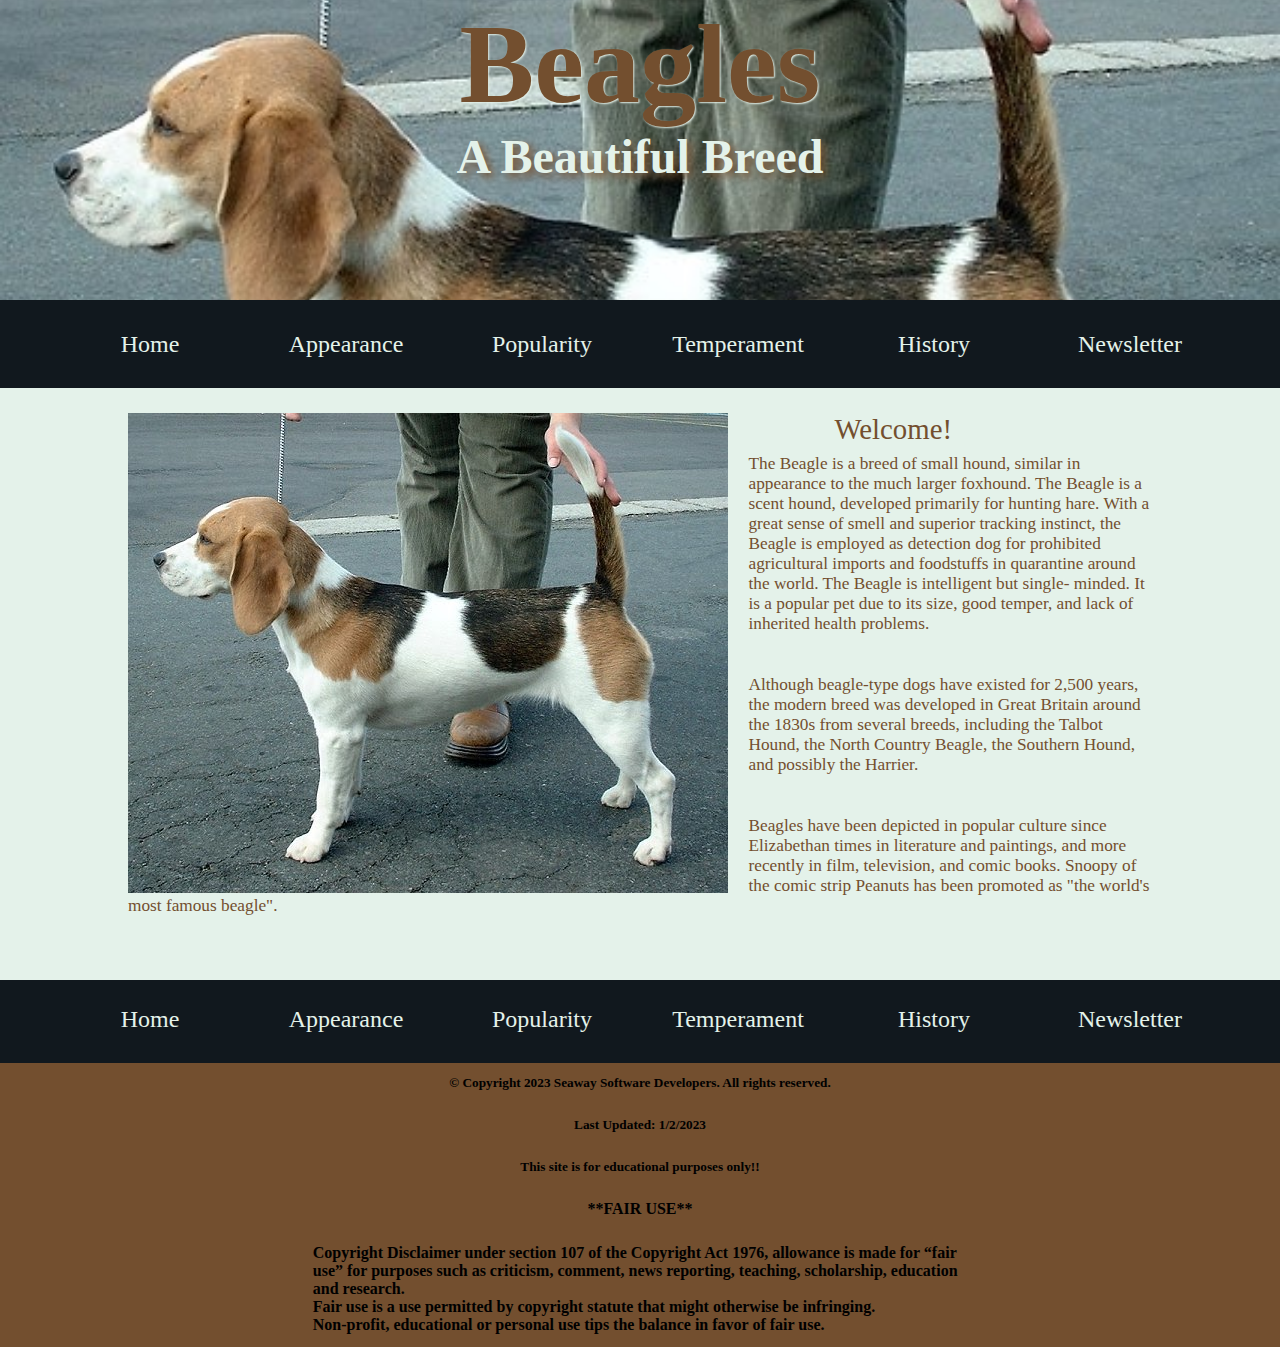
<file: index.html>
<!doctype html>
<html>
<head>
<meta charset="UTF-8">
<title>Beagles: A Beautiful Breed - template.html</title>
	<link rel="stylesheet" href="css/styles.css">	
</head>

<body>
	<header> <!-- Placeholder for Header content -->
		<h1>Beagles</h1>
		<h3>A Beautiful Breed</h3>
	</header>
	
	<nav class="hNav"> <!-- PLacehoplder for Nav section -->
		<ul>
			<li><a href="index.html">Home</a></li>
			<li><a href="appearance.html">Appearance</a></li>
			<li><a href="popularity.html">Popularity</a></li>
			<li><a href="temperament.html">Temperament</a></li>
			<li><a href="history.html">History</a></li>
			<li><a href="newsletter.html">Newsletter</a></li>
		</ul>
	</nav>
	
	<main> <!-- Placeholder for Main content area -->
		<div id="container">
			<blockquote>Welcome!</blockquote>
			<img src="images/home_beagle.jpg" alt="Picture of a beagle">
			<p>The Beagle is a breed of small hound, similar in appearance to the much larger foxhound. The
			Beagle is a scent hound, developed primarily for hunting hare. With a great sense of smell and
			superior tracking instinct, the Beagle is employed as detection dog for prohibited agricultural
			imports and foodstuffs in quarantine around the world. The Beagle is intelligent but single-
			minded. It is a popular pet due to its size, good temper, and lack of inherited health problems.</p>
			<p>Although beagle-type dogs have existed for 2,500 years, the modern breed was developed in
			Great Britain around the 1830s from several breeds, including the Talbot Hound, the North
			Country Beagle, the Southern Hound, and possibly the Harrier.</p>
			<p>Beagles have been depicted in popular culture since Elizabethan times in literature and
			paintings, and more recently in film, television, and comic books. Snoopy of the comic strip
			Peanuts has been promoted as &quot;the world&#39;s most famous beagle&quot;.</p>
		</div>
	</main>
	
	<footer> <!-- Placeholder for footer content area -->
	
	<nav class="fNav"> <!-- PLacehoplder for Nav section -->
		<ul>
			<li><a href="index.html">Home</a></li>
			<li><a href="appearance.html">Appearance</a></li>
			<li><a href="popularity.html">Popularity</a></li>
			<li><a href="temperament.html">Temperament</a></li>
			<li><a href="history.html">History</a></li>
			<li><a href="newsletter.html">Newsletter</a></li>
		</ul>
	</nav>
		
		<h5>&copy; Copyright 2023 Seaway Software Developers. All rights reserved.</h5>
		<h5>Last Updated: 1/2/2023</h5>

		<h5>This site is for educational purposes only!!</h5>
		<h4>**FAIR USE**</h4>
		<h6>Copyright Disclaimer under section 107 of the Copyright Act 1976, allowance is made for “fair use” for purposes such as criticism, comment, news reporting, teaching, scholarship, education and research.<br>Fair use is a use permitted by copyright statute that might otherwise be infringing. <br>Non-profit, educational or personal use tips the balance in favor of fair use. </h6>

		
		 
	</footer>
	
	<!-- Here is my table, I refuse to use it as a design element 
	<table>
		<tr>
			<th></th>
			<th></th>
			<th></th>
		</tr>
		
		<tr>
			<td></td>
			<td></td>
			<td></td>
		</tr>
	</table> -->
</body>
</html>
</file>
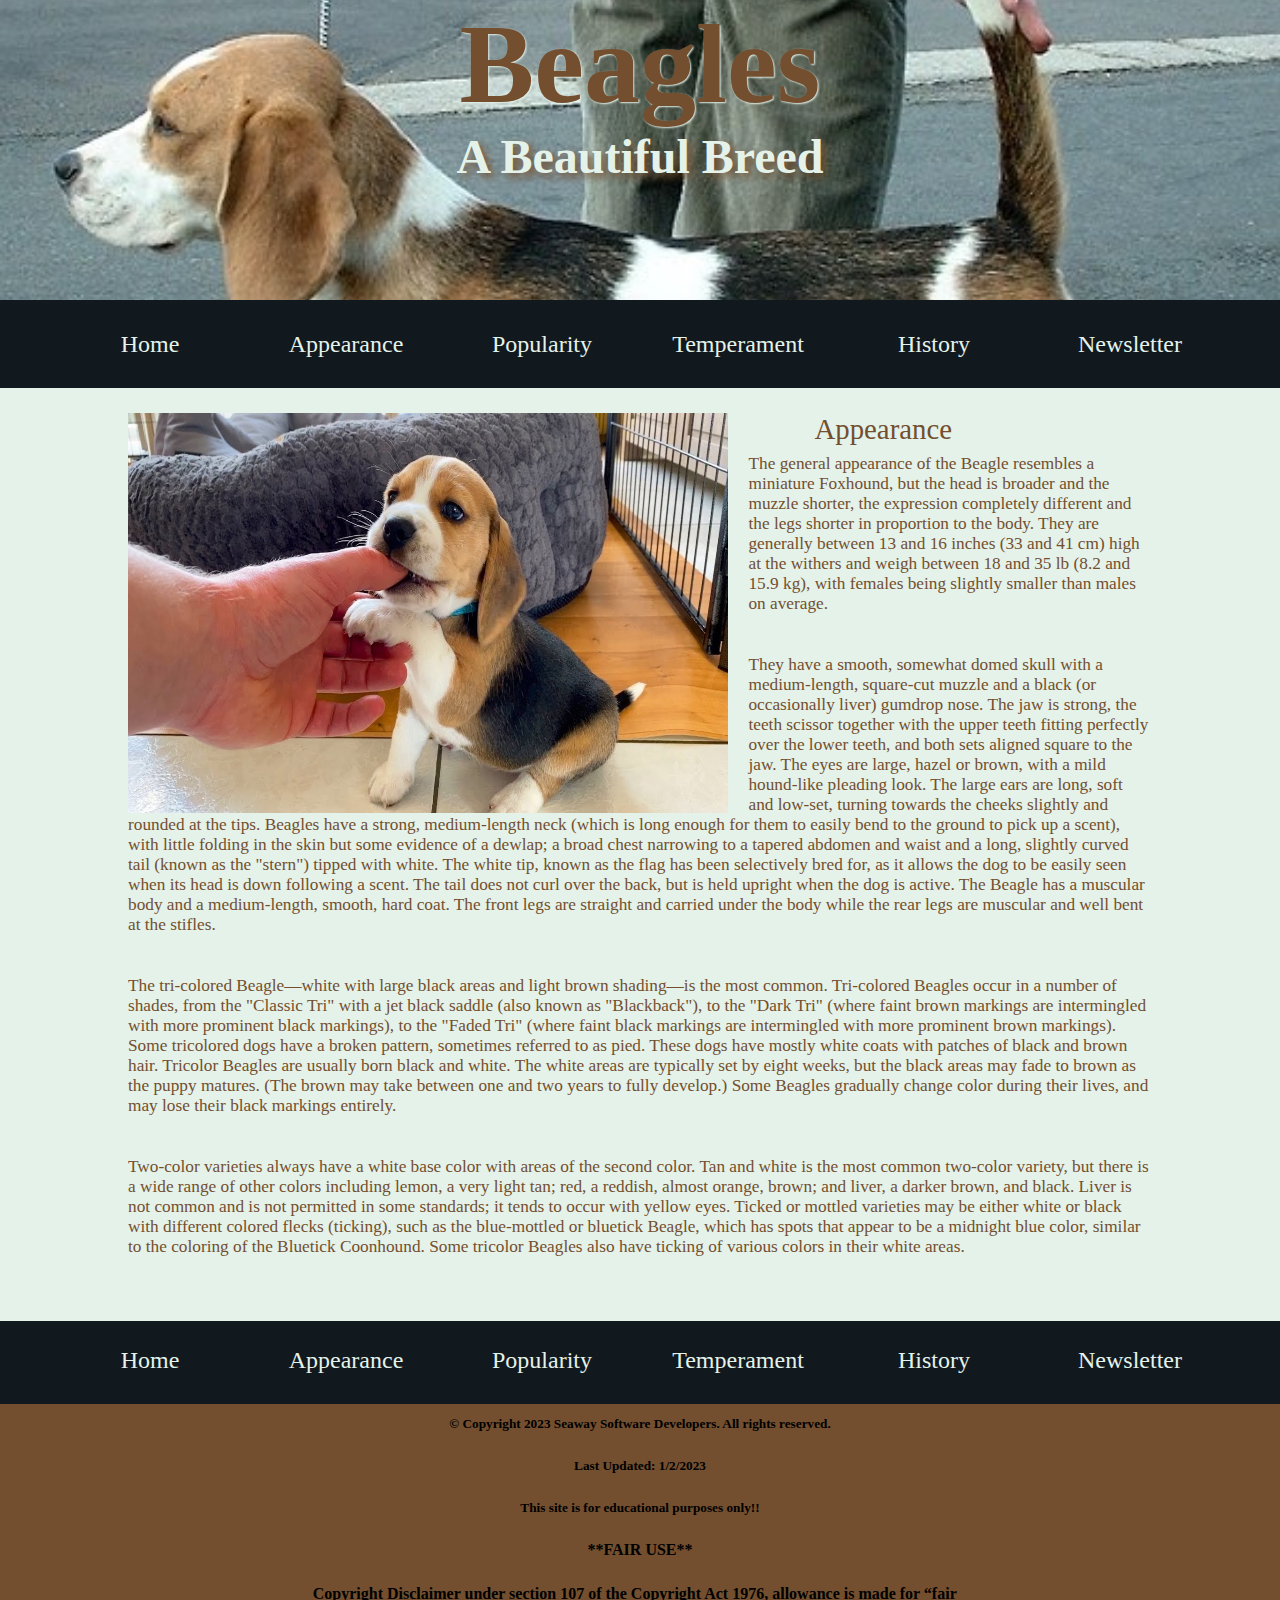
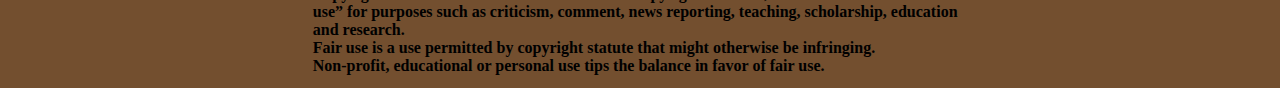
<file: appearance.html>
<!doctype html>
<html>
<head>
<meta charset="UTF-8">
<title>Beagles: A Beautiful Breed - template.html</title>
	<link rel="stylesheet" href="css/styles.css">	
</head>

<body>
	<header> <!-- Placeholder for Header content -->
		<h1>Beagles</h1>
		<h3>A Beautiful Breed</h3>
	</header>
	
	<nav class="hNav"> <!-- PLacehoplder for Nav section -->
		<ul>
			<li><a href="index.html">Home</a></li>
			<li><a href="appearance.html">Appearance</a></li>
			<li><a href="popularity.html">Popularity</a></li>
			<li><a href="temperament.html">Temperament</a></li>
			<li><a href="history.html">History</a></li>
			<li><a href="newsletter.html">Newsletter</a></li>
		</ul>
	</nav>
	
	<main> <!-- Placeholder for Main content area -->
		<div id="container">
			<blockquote>Appearance</blockquote>
			<img src="images/appearance_beagle.jpg" alt="Picture of a beagle" width="600" height="400">
			<p>The general appearance of the Beagle resembles a miniature Foxhound, but the head is
			broader and the muzzle shorter, the expression completely different and the legs shorter in
			proportion to the body. They are generally between 13 and 16 inches (33 and 41 cm) high at the
			withers and weigh between 18 and 35 lb (8.2 and 15.9 kg), with females being slightly smaller
			than males on average.</p>
			<p>They have a smooth, somewhat domed skull with a medium-length, square-cut muzzle and a
			black (or occasionally liver) gumdrop nose. The jaw is strong, the teeth scissor together with the
			upper teeth fitting perfectly over the lower teeth, and both sets aligned square to the jaw. The
			eyes are large, hazel or brown, with a mild hound-like pleading look. The large ears are long,
			soft and low-set, turning towards the cheeks slightly and rounded at the tips. Beagles have a
			strong, medium-length neck (which is long enough for them to easily bend to the ground to pick
			up a scent), with little folding in the skin but some evidence of a dewlap; a broad chest
			narrowing to a tapered abdomen and waist and a long, slightly curved tail (known as the &quot;stern&quot;)
			tipped with white. The white tip, known as the flag has been selectively bred for, as it allows the
			dog to be easily seen when its head is down following a scent. The tail does not curl over the
			back, but is held upright when the dog is active. The Beagle has a muscular body and a
			medium-length, smooth, hard coat. The front legs are straight and carried under the body while
			the rear legs are muscular and well bent at the stifles.</p>
			<p>The tri-colored Beagle—white with large black areas and light brown shading—is the most
			common. Tri-colored Beagles occur in a number of shades, from the &quot;Classic Tri&quot; with a jet
			black saddle (also known as &quot;Blackback&quot;), to the &quot;Dark Tri&quot; (where faint brown markings are
			intermingled with more prominent black markings), to the &quot;Faded Tri&quot; (where faint black
			markings are intermingled with more prominent brown markings). Some tricolored dogs have a
			broken pattern, sometimes referred to as pied. These dogs have mostly white coats with
			patches of black and brown hair. Tricolor Beagles are usually born black and white. The white
			areas are typically set by eight weeks, but the black areas may fade to brown as the puppy
			matures. (The brown may take between one and two years to fully develop.) Some Beagles
			gradually change color during their lives, and may lose their black markings entirely.</p>
			<p>Two-color varieties always have a white base color with areas of the second color. Tan and
			white is the most common two-color variety, but there is a wide range of other colors including
			lemon, a very light tan; red, a reddish, almost orange, brown; and liver, a darker brown, and
			black. Liver is not common and is not permitted in some standards; it tends to occur with yellow
			eyes. Ticked or mottled varieties may be either white or black with different colored flecks
			(ticking), such as the blue-mottled or bluetick Beagle, which has spots that appear to be a
			midnight blue color, similar to the coloring of the Bluetick Coonhound. Some tricolor Beagles
			also have ticking of various colors in their white areas.</p>
		</div>
	</main>
	
	<footer> <!-- Placeholder for footer content area -->
	
	<nav class="fNav"> <!-- PLacehoplder for Nav section -->
		<ul>
			<li><a href="index.html">Home</a></li>
			<li><a href="appearance.html">Appearance</a></li>
			<li><a href="popularity.html">Popularity</a></li>
			<li><a href="temperament.html">Temperament</a></li>
			<li><a href="history.html">History</a></li>
			<li><a href="newsletter.html">Newsletter</a></li>
		</ul>
	</nav>
		
		<h5>&copy; Copyright 2023 Seaway Software Developers. All rights reserved.</h5>
		<h5>Last Updated: 1/2/2023</h5>

		<h5>This site is for educational purposes only!!</h5>
		<h4>**FAIR USE**</h4>
		<h6>Copyright Disclaimer under section 107 of the Copyright Act 1976, allowance is made for “fair use” for purposes such as criticism, comment, news reporting, teaching, scholarship, education and research.<br>Fair use is a use permitted by copyright statute that might otherwise be infringing. <br>Non-profit, educational or personal use tips the balance in favor of fair use. </h6>

		
		 
	</footer>
	
	<!-- Here is my table, I refuse to use it as a design element 
	<table>
		<tr>
			<th></th>
			<th></th>
			<th></th>
		</tr>
		
		<tr>
			<td></td>
			<td></td>
			<td></td>
		</tr>
	</table> -->
</body>
</html>
</file>
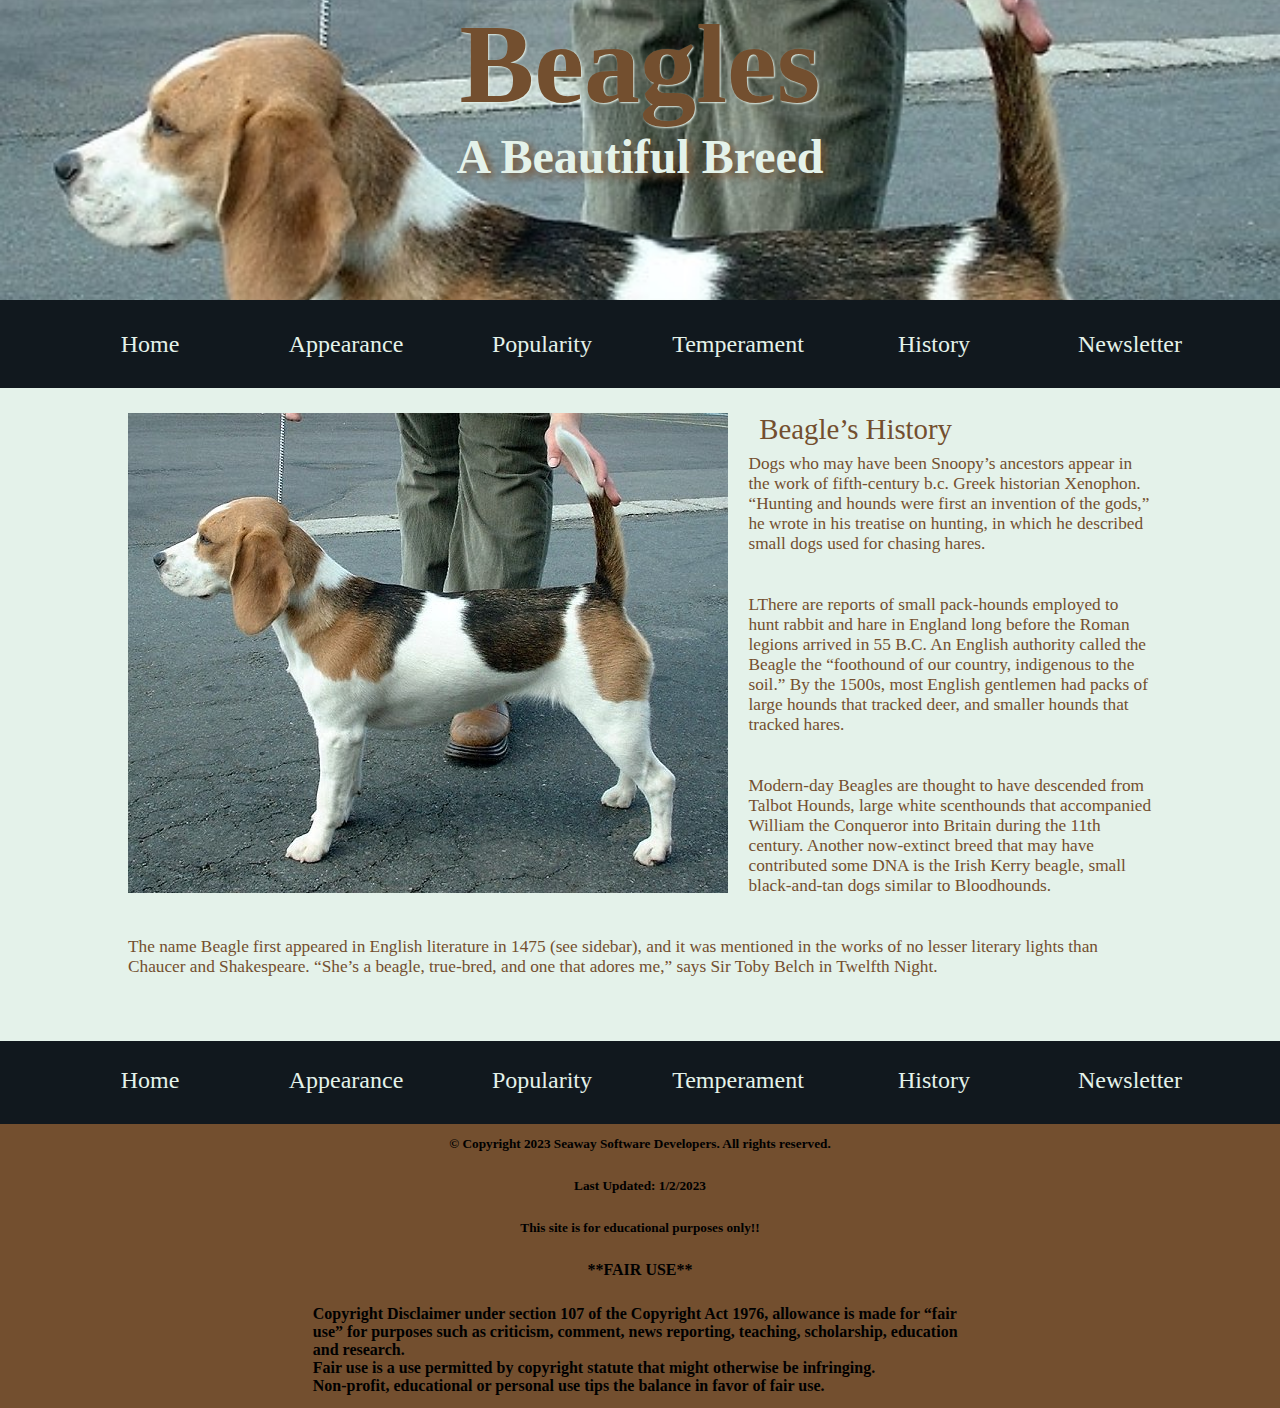
<file: history.html>
<!doctype html>
<html>
<head>
<meta charset="UTF-8">
<title>Beagles: A Beautiful Breed - template.html</title>
	<link rel="stylesheet" href="css/styles.css">	
</head>

<body>
	<header> <!-- Placeholder for Header content -->
		<h1>Beagles</h1>
		<h3>A Beautiful Breed</h3>
	</header>
	
	<nav class="hNav"> <!-- PLacehoplder for Nav section -->
		<ul>
			<li><a href="index.html">Home</a></li>
			<li><a href="appearance.html">Appearance</a></li>
			<li><a href="popularity.html">Popularity</a></li>
			<li><a href="temperament.html">Temperament</a></li>
			<li><a href="history.html">History</a></li>
			<li><a href="newsletter.html">Newsletter</a></li>
		</ul>
	</nav>
	
	<main> <!-- Placeholder for Main content area -->
		<div id="container">
			<blockquote>Beagle’s History</blockquote>
			<img src="images/home_beagle.jpg" alt="Picture of a beagle">
			<p>Dogs who may have been Snoopy’s ancestors appear in the work of fifth-century b.c. Greek
			historian Xenophon. “Hunting and hounds were first an invention of the gods,” he wrote in his
			treatise on hunting, in which he described small dogs used for chasing hares.</p>
			<p>LThere are reports of small pack-hounds employed to hunt rabbit and hare in England long
			before the Roman legions arrived in 55 B.C. An English authority called the Beagle the
			“foothound of our country, indigenous to the soil.” By the 1500s, most English gentlemen had
			packs of large hounds that tracked deer, and smaller hounds that tracked hares.</p>
			<p>Modern-day Beagles are thought to have descended from Talbot Hounds, large white
			scenthounds that accompanied William the Conqueror into Britain during the 11th century.
			Another now-extinct breed that may have contributed some DNA is the Irish Kerry beagle, small
			black-and-tan dogs similar to Bloodhounds.</p>
			<p>The name Beagle first appeared in English literature in 1475 (see sidebar), and it was
			mentioned in the works of no lesser literary lights than Chaucer and Shakespeare. “She’s a
			beagle, true-bred, and one that adores me,” says Sir Toby Belch in Twelfth Night.</p>
		</div>
	</main>
	
	<footer> <!-- Placeholder for footer content area -->
	
	<nav class="fNav"> <!-- PLacehoplder for Nav section -->
		<ul>
			<li><a href="index.html">Home</a></li>
			<li><a href="appearance.html">Appearance</a></li>
			<li><a href="popularity.html">Popularity</a></li>
			<li><a href="temperament.html">Temperament</a></li>
			<li><a href="history.html">History</a></li>
			<li><a href="newsletter.html">Newsletter</a></li>
		</ul>
	</nav>
		
		<h5>&copy; Copyright 2023 Seaway Software Developers. All rights reserved.</h5>
		<h5>Last Updated: 1/2/2023</h5>

		<h5>This site is for educational purposes only!!</h5>
		<h4>**FAIR USE**</h4>
		<h6>Copyright Disclaimer under section 107 of the Copyright Act 1976, allowance is made for “fair use” for purposes such as criticism, comment, news reporting, teaching, scholarship, education and research.<br>Fair use is a use permitted by copyright statute that might otherwise be infringing. <br>Non-profit, educational or personal use tips the balance in favor of fair use. </h6>

		
		 
	</footer>
	
	<!-- Here is my table, I refuse to use it as a design element 
	<table>
		<tr>
			<th></th>
			<th></th>
			<th></th>
		</tr>
		
		<tr>
			<td></td>
			<td></td>
			<td></td>
		</tr>
	</table> -->
</body>
</html>
</file>
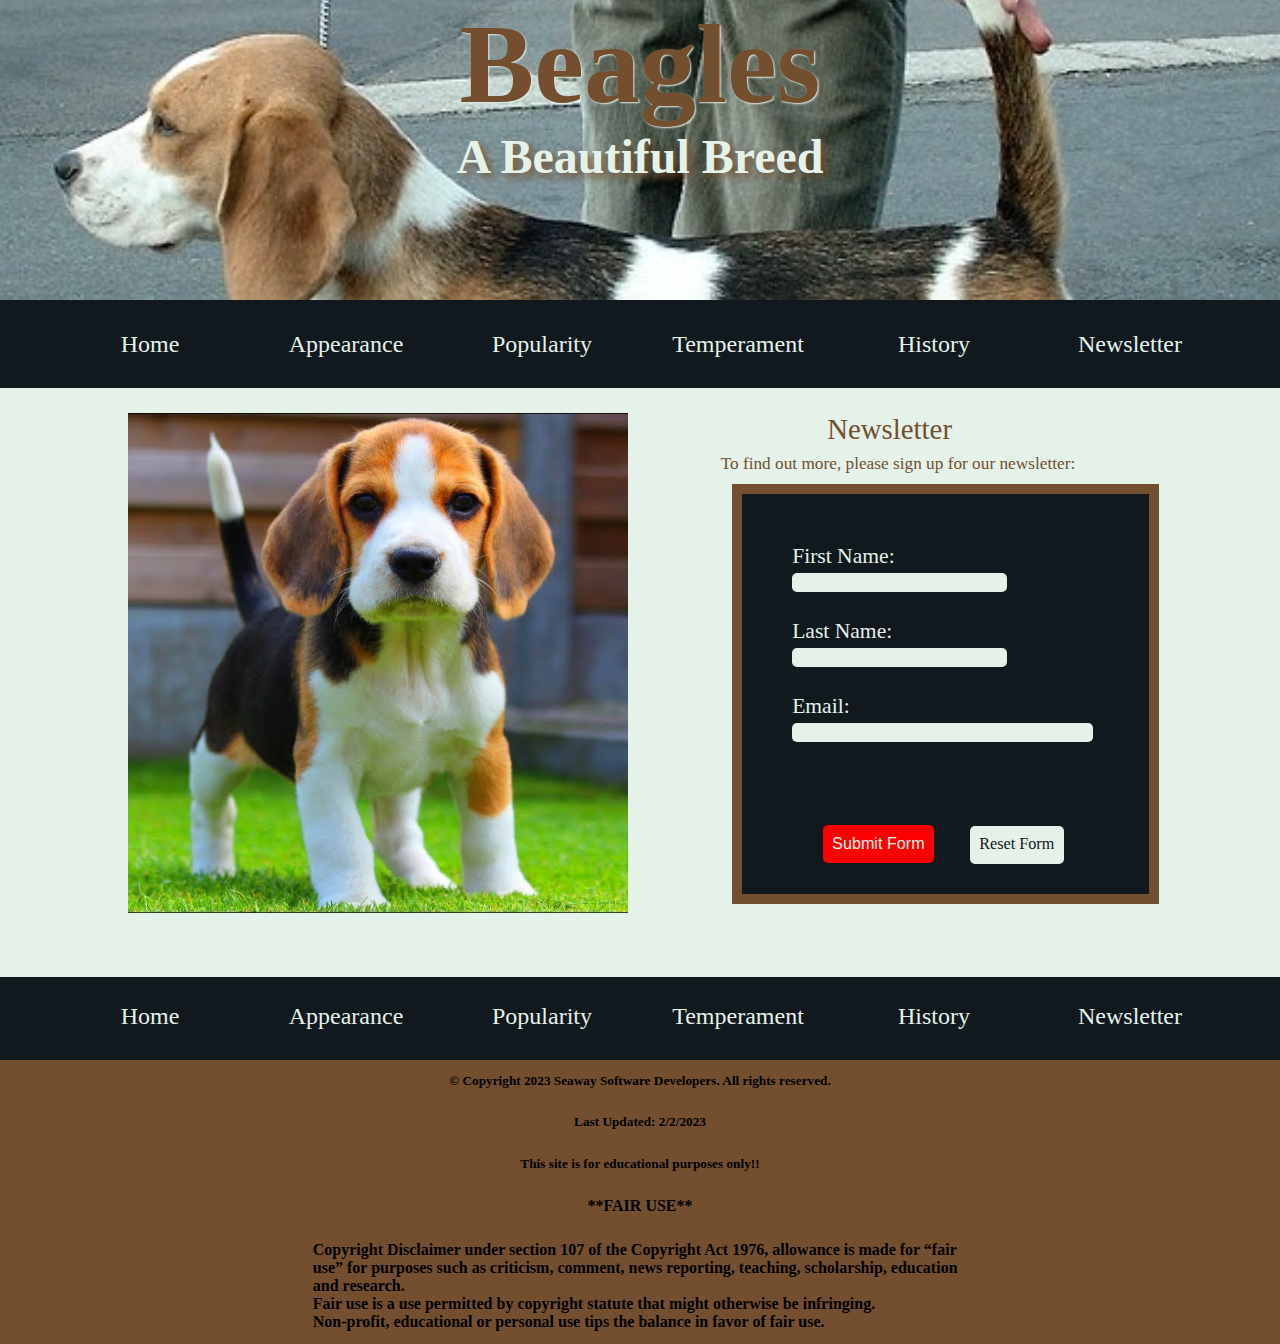
<file: newsletter.html>
<!doctype html>
<html>
<head>
<meta charset="UTF-8">
<title>Beagles: A Beautiful Breed - template.html</title>
	<link rel="stylesheet" href="css/styles.css">	
</head>

<body>
	<header> <!-- Placeholder for Header content -->
		<h1>Beagles</h1>
		<h3>A Beautiful Breed</h3>
	</header>
	
	<nav class="hNav"> <!-- PLacehoplder for Nav section -->
		<ul>
			<li><a href="index.html">Home</a></li>
			<li><a href="appearance.html">Appearance</a></li>
			<li><a href="popularity.html">Popularity</a></li>
			<li><a href="temperament.html">Temperament</a></li>
			<li><a href="history.html">History</a></li>
			<li><a href="newsletter.html">Newsletter</a></li>
		</ul>
	</nav>
	
	<main> <!-- Placeholder for Main content area -->
		<div id="container">
			<blockquote>Newsletter</blockquote>
			<img src="images/newsletter_Beagle.jpg" alt="Picture of a beagle" width="500" height="500">
			<p id="special">To find out more, please sign up for our newsletter:</p>
			
			<form action="mailto:cte-quintin.blake@sllboces.org" method="post">
				<label for="fName">First Name:</label><br>
				<input type="text" id="fName" name="fName"><br><br>
			
				<label for="lName">Last Name:</label><br>
				<input type="text" id="lName" name="lName"><br><br>
			
				<label for="email">Email:</label><br>
				<input type="email" id="email" name="email"><br><br><br>
			
				<input type="submit" id="submitBtn" value="Submit Form">
				<input type="reset" id="resetBtn" value="Reset Form">
			</form>
		</div>
	</main>
	
	<footer> <!-- Placeholder for footer content area -->
	
	<nav class="fNav"> <!-- PLacehoplder for Nav section -->
		<ul>
			<li><a href="index.html">Home</a></li>
			<li><a href="appearance.html">Appearance</a></li>
			<li><a href="popularity.html">Popularity</a></li>
			<li><a href="temperament.html">Temperament</a></li>
			<li><a href="history.html">History</a></li>
			<li><a href="newsletter.html">Newsletter</a></li>
		</ul>
	</nav>
		
		<h5>&copy; Copyright 2023 Seaway Software Developers. All rights reserved.</h5>
		<h5>Last Updated: 2/2/2023</h5>

		<h5>This site is for educational purposes only!!</h5>
		<h4>**FAIR USE**</h4>
		<h6>Copyright Disclaimer under section 107 of the Copyright Act 1976, allowance is made for “fair use” for purposes such as criticism, comment, news reporting, teaching, scholarship, education and research.<br>Fair use is a use permitted by copyright statute that might otherwise be infringing. <br>Non-profit, educational or personal use tips the balance in favor of fair use. </h6>

		
		 
	</footer>
	
	<!-- Here is my table, I refuse to use it as a design element 
	<table>
		<tr>
			<th></th>
			<th></th>
			<th></th>
		</tr>
		
		<tr>
			<td></td>
			<td></td>
			<td></td>
		</tr>
	</table> -->
</body>
</html>
</file>
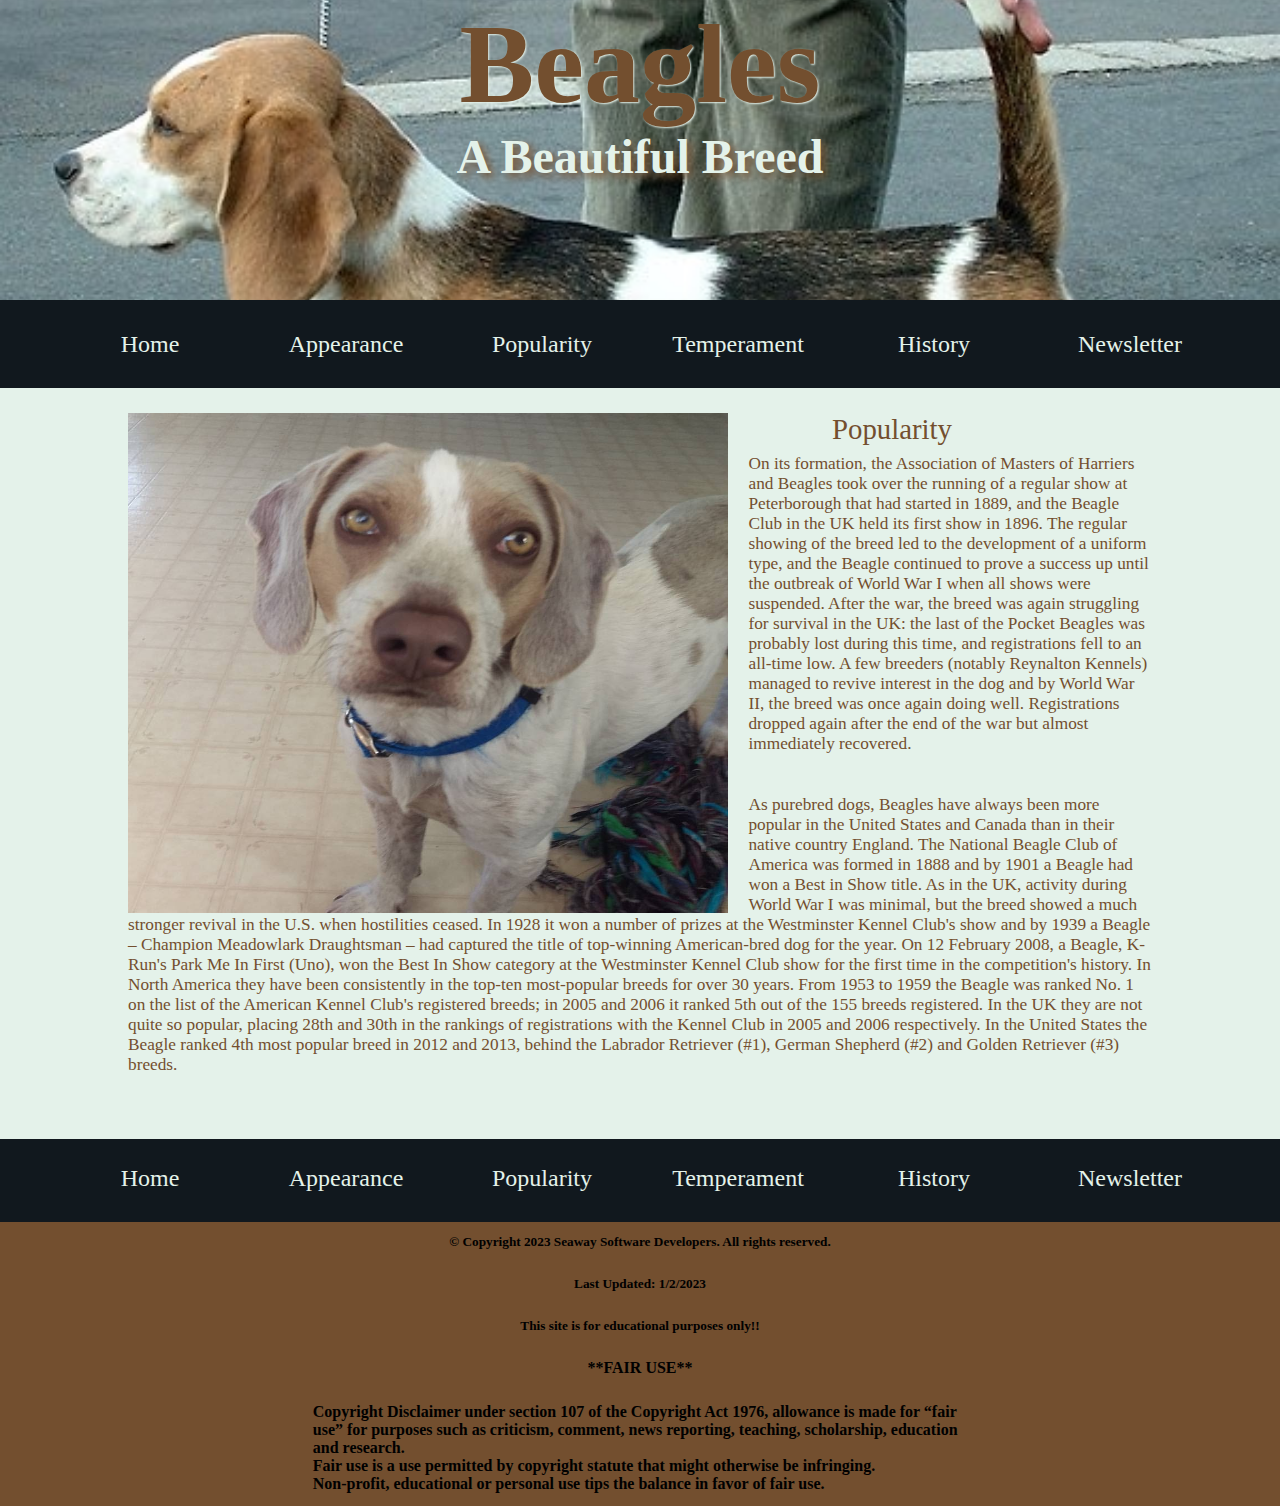
<file: popularity.html>
<!doctype html>
<html>
<head>
<meta charset="UTF-8">
<title>Beagles: A Beautiful Breed - template.html</title>
	<link rel="stylesheet" href="css/styles.css">	
</head>

<body>
	<header> <!-- Placeholder for Header content -->
		<h1>Beagles</h1>
		<h3>A Beautiful Breed</h3>
	</header>
	
	<nav class="hNav"> <!-- PLacehoplder for Nav section -->
		<ul>
			<li><a href="index.html">Home</a></li>
			<li><a href="appearance.html">Appearance</a></li>
			<li><a href="popularity.html">Popularity</a></li>
			<li><a href="temperament.html">Temperament</a></li>
			<li><a href="history.html">History</a></li>
			<li><a href="newsletter.html">Newsletter</a></li>
		</ul>
	</nav>
	
	<main> <!-- Placeholder for Main content area -->
		<div id="container">
			<blockquote>Popularity</blockquote>
			<img src="images/popularity_beagle.jpg" alt="Picture of a beagle" width="600" height="500">
			<p>On its formation, the Association of Masters of Harriers and Beagles took over the running of a
			regular show at Peterborough that had started in 1889, and the Beagle Club in the UK held its
			first show in 1896. The regular showing of the breed led to the development of a uniform type,
			and the Beagle continued to prove a success up until the outbreak of World War I when all
			shows were suspended. After the war, the breed was again struggling for survival in the UK: the
			last of the Pocket Beagles was probably lost during this time, and registrations fell to an all-time
			low. A few breeders (notably Reynalton Kennels) managed to revive interest in the dog and by
			World War II, the breed was once again doing well. Registrations dropped again after the end of
			the war but almost immediately recovered.</p>
			<p>As purebred dogs, Beagles have always been more popular in the United States and Canada
			than in their native country England. The National Beagle Club of America was formed in 1888
			and by 1901 a Beagle had won a Best in Show title. As in the UK, activity during World War I
			was minimal, but the breed showed a much stronger revival in the U.S. when hostilities ceased.
			In 1928 it won a number of prizes at the Westminster Kennel Club&#39;s show and by 1939 a Beagle
			– Champion Meadowlark Draughtsman – had captured the title of top-winning American-bred
			dog for the year. On 12 February 2008, a Beagle, K-Run&#39;s Park Me In First (Uno), won the Best
			In Show category at the Westminster Kennel Club show for the first time in the competition&#39;s
			history. In North America they have been consistently in the top-ten most-popular breeds for
			over 30 years. From 1953 to 1959 the Beagle was ranked No. 1 on the list of the American
			Kennel Club&#39;s registered breeds; in 2005 and 2006 it ranked 5th out of the 155 breeds
			registered. In the UK they are not quite so popular, placing 28th and 30th in the rankings of
			registrations with the Kennel Club in 2005 and 2006 respectively. In the United States the
			Beagle ranked 4th most popular breed in 2012 and 2013, behind the Labrador Retriever (#1),
			German Shepherd (#2) and Golden Retriever (#3) breeds.</p>
		</div>
	</main>
	
	<footer> <!-- Placeholder for footer content area -->
	
	<nav class="fNav"> <!-- PLacehoplder for Nav section -->
		<ul>
			<li><a href="index.html">Home</a></li>
			<li><a href="appearance.html">Appearance</a></li>
			<li><a href="popularity.html">Popularity</a></li>
			<li><a href="temperament.html">Temperament</a></li>
			<li><a href="history.html">History</a></li>
			<li><a href="newsletter.html">Newsletter</a></li>
		</ul>
	</nav>
		
		<h5>&copy; Copyright 2023 Seaway Software Developers. All rights reserved.</h5>
		<h5>Last Updated: 1/2/2023</h5>

		<h5>This site is for educational purposes only!!</h5>
		<h4>**FAIR USE**</h4>
		<h6>Copyright Disclaimer under section 107 of the Copyright Act 1976, allowance is made for “fair use” for purposes such as criticism, comment, news reporting, teaching, scholarship, education and research.<br>Fair use is a use permitted by copyright statute that might otherwise be infringing. <br>Non-profit, educational or personal use tips the balance in favor of fair use. </h6>

		
		 
	</footer>
	
	<!-- Here is my table, I refuse to use it as a design element 
	<table>
		<tr>
			<th></th>
			<th></th>
			<th></th>
		</tr>
		
		<tr>
			<td></td>
			<td></td>
			<td></td>
		</tr>
	</table> -->
</body>
</html>
</file>
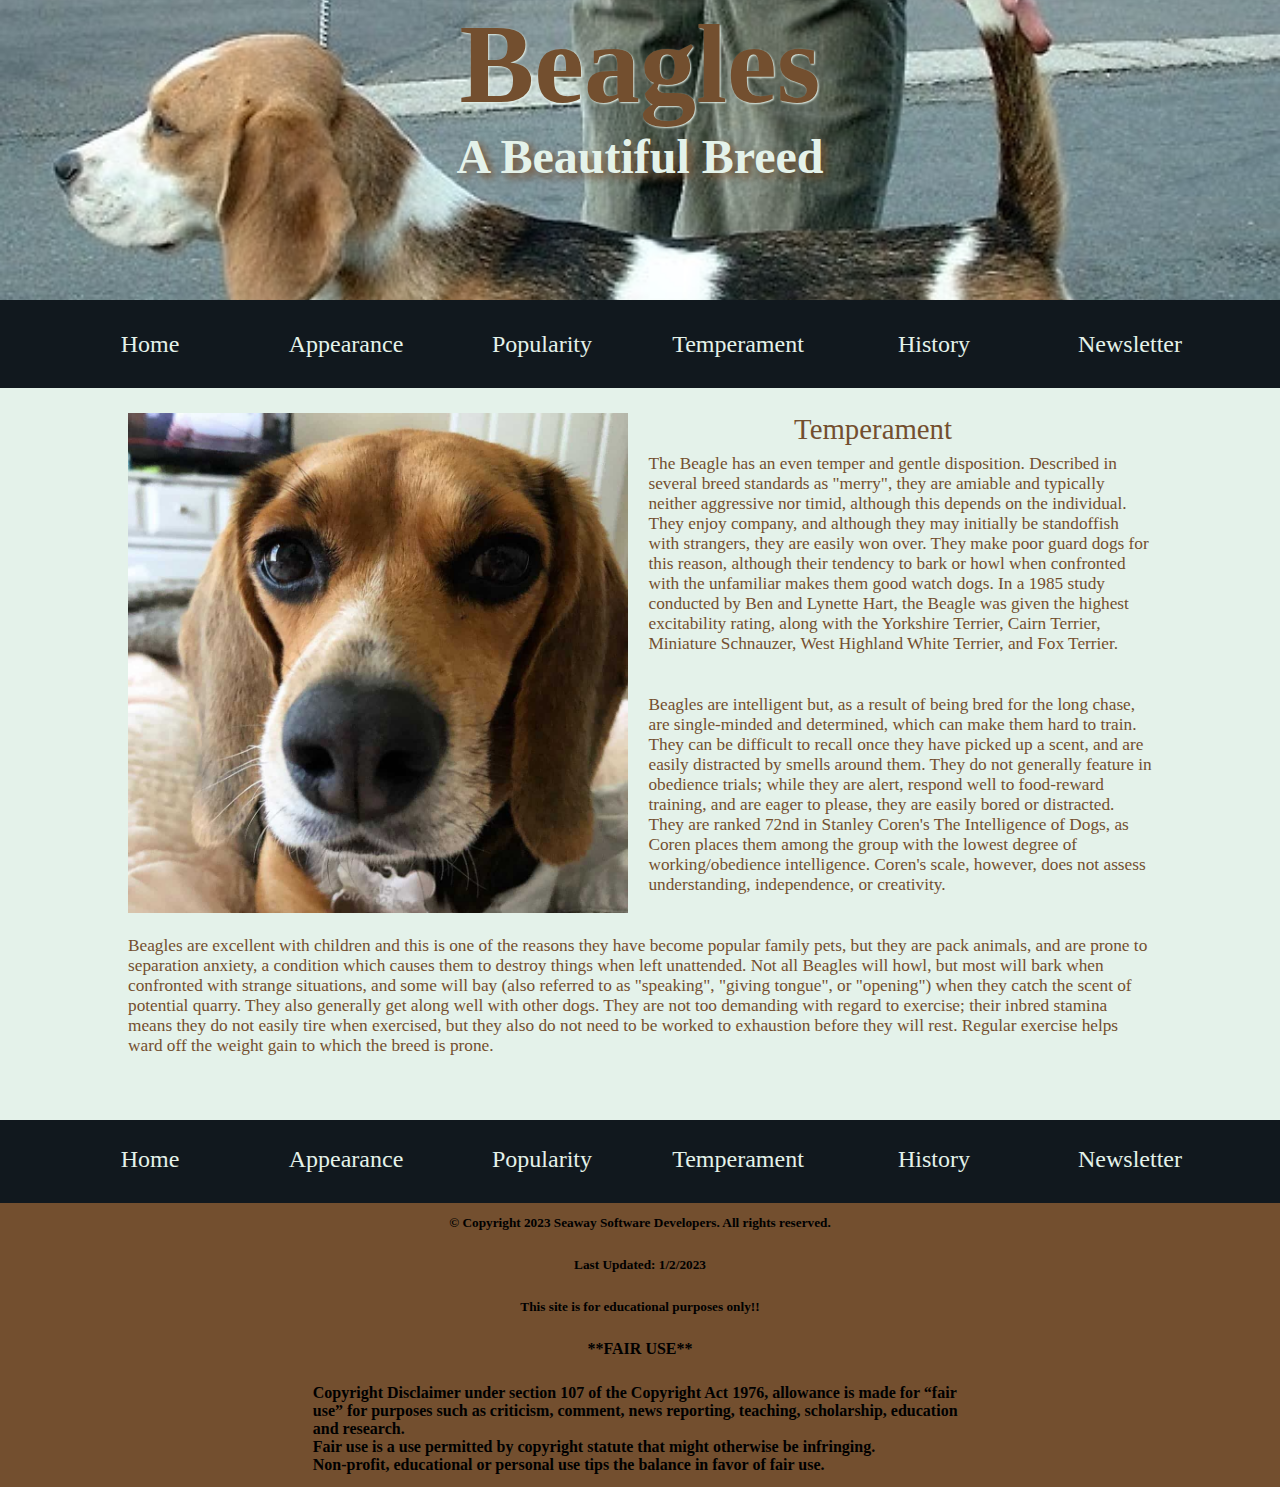
<file: temperament.html>
<!doctype html>
<html>
<head>
<meta charset="UTF-8">
<title>Beagles: A Beautiful Breed - template.html</title>
	<link rel="stylesheet" href="css/styles.css">	
</head>

<body>
	<header> <!-- Placeholder for Header content -->
		<h1>Beagles</h1>
		<h3>A Beautiful Breed</h3>
	</header>
	
	<nav class="hNav"> <!-- PLacehoplder for Nav section -->
		<ul>
			<li><a href="index.html">Home</a></li>
			<li><a href="appearance.html">Appearance</a></li>
			<li><a href="popularity.html">Popularity</a></li>
			<li><a href="temperament.html">Temperament</a></li>
			<li><a href="history.html">History</a></li>
			<li><a href="newsletter.html">Newsletter</a></li>
		</ul>
	</nav>
	
	<main> <!-- Placeholder for Main content area -->
		<div id="container">
			<blockquote>Temperament</blockquote>
			<img src="images/temparment_beagle.jpg" alt="Picture of a beagle" width="500" height="500">
			<p>The Beagle has an even temper and gentle disposition. Described in several breed standards
			as &quot;merry&quot;, they are amiable and typically neither aggressive nor timid, although this depends
			on the individual. They enjoy company, and although they may initially be standoffish with
			strangers, they are easily won over. They make poor guard dogs for this reason, although their
			tendency to bark or howl when confronted with the unfamiliar makes them good watch dogs. In
			a 1985 study conducted by Ben and Lynette Hart, the Beagle was given the highest excitability
			rating, along with the Yorkshire Terrier, Cairn Terrier, Miniature Schnauzer, West Highland
			White Terrier, and Fox Terrier.</p>
			<p>Beagles are intelligent but, as a result of being bred for the long chase, are single-minded and
			determined, which can make them hard to train. They can be difficult to recall once they have
			picked up a scent, and are easily distracted by smells around them. They do not generally
			feature in obedience trials; while they are alert, respond well to food-reward training, and are
			eager to please, they are easily bored or distracted. They are ranked 72nd in Stanley Coren&#39;s
			The Intelligence of Dogs, as Coren places them among the group with the lowest degree of
			working/obedience intelligence. Coren&#39;s scale, however, does not assess understanding,
			independence, or creativity.</p>
			<p>Beagles are excellent with children and this is one of the reasons they have become popular
			family pets, but they are pack animals, and are prone to separation anxiety, a condition which
			causes them to destroy things when left unattended. Not all Beagles will howl, but most will bark
			when confronted with strange situations, and some will bay (also referred to as &quot;speaking&quot;,
			&quot;giving tongue&quot;, or &quot;opening&quot;) when they catch the scent of potential quarry. They also generally
			get along well with other dogs. They are not too demanding with regard to exercise; their inbred
			stamina means they do not easily tire when exercised, but they also do not need to be worked
			to exhaustion before they will rest. Regular exercise helps ward off the weight gain to which the
			breed is prone.</p>
		</div>
	</main>
	
	<footer> <!-- Placeholder for footer content area -->
	
	<nav class="fNav"> <!-- PLacehoplder for Nav section -->
		<ul>
			<li><a href="index.html">Home</a></li>
			<li><a href="appearance.html">Appearance</a></li>
			<li><a href="popularity.html">Popularity</a></li>
			<li><a href="temperament.html">Temperament</a></li>
			<li><a href="history.html">History</a></li>
			<li><a href="newsletter.html">Newsletter</a></li>
		</ul>
	</nav>
		
		<h5>&copy; Copyright 2023 Seaway Software Developers. All rights reserved.</h5>
		<h5>Last Updated: 1/2/2023</h5>

		<h5>This site is for educational purposes only!!</h5>
		<h4>**FAIR USE**</h4>
		<h6>Copyright Disclaimer under section 107 of the Copyright Act 1976, allowance is made for “fair use” for purposes such as criticism, comment, news reporting, teaching, scholarship, education and research.<br>Fair use is a use permitted by copyright statute that might otherwise be infringing. <br>Non-profit, educational or personal use tips the balance in favor of fair use. </h6>

		
		 
	</footer>
	
	<!-- Here is my table, I refuse to use it as a design element 
	<table>
		<tr>
			<th></th>
			<th></th>
			<th></th>
		</tr>
		
		<tr>
			<td></td>
			<td></td>
			<td></td>
		</tr>
	</table> -->
</body>
</html>
</file>
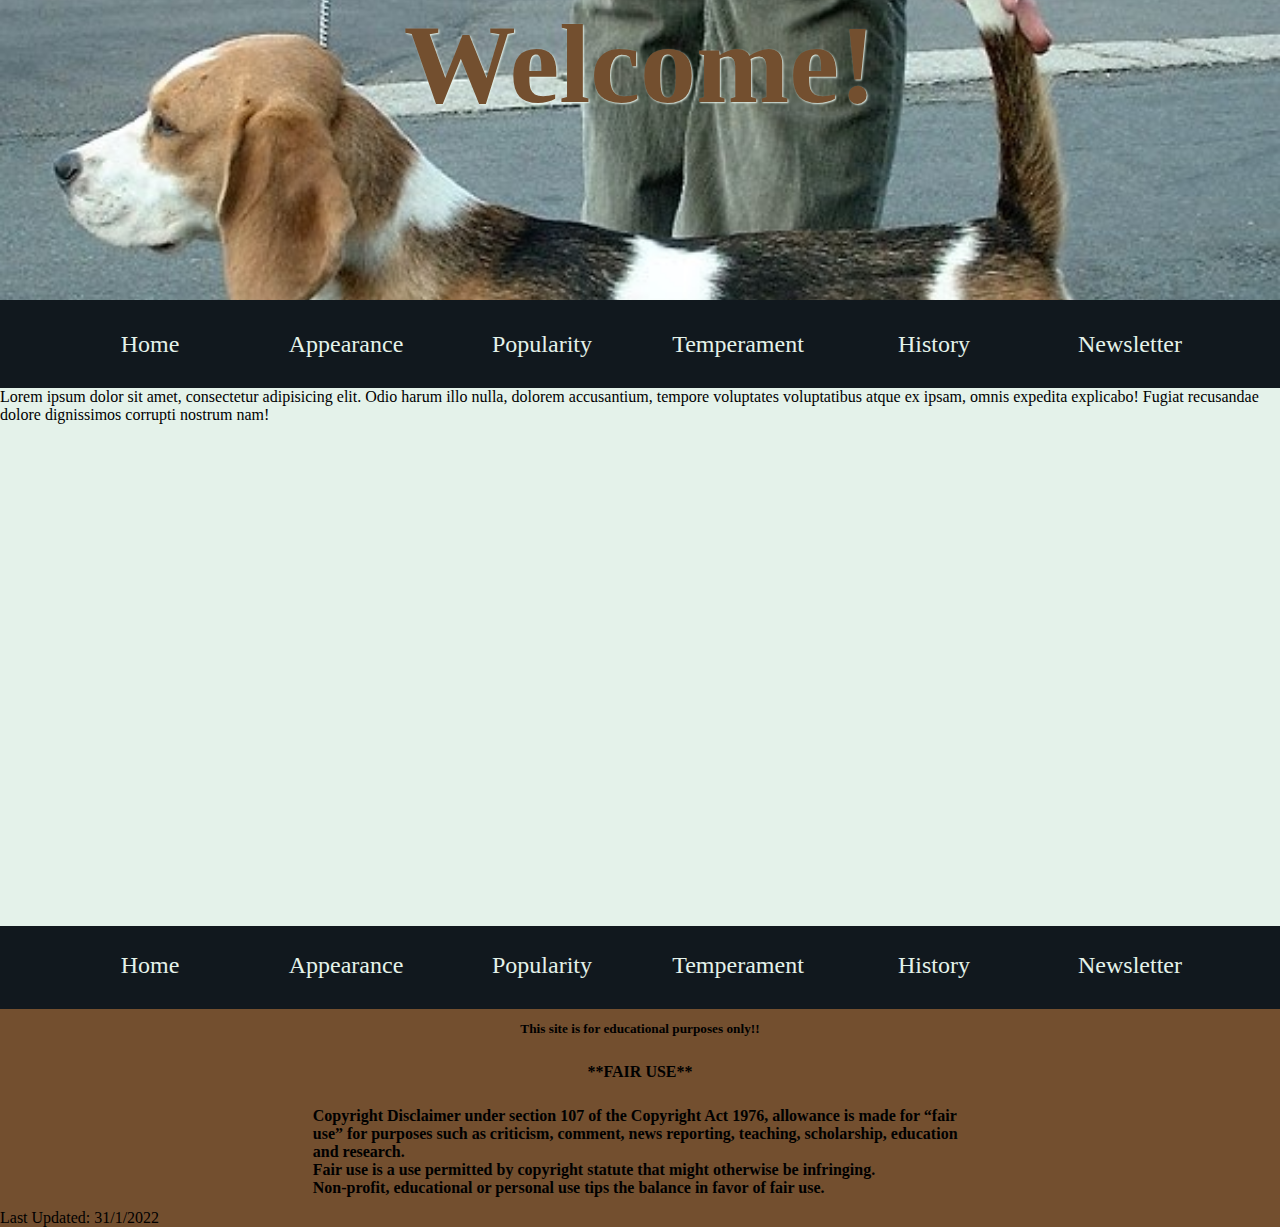
<file: template.html>
<!doctype html>
<html>
<head>
<meta charset="UTF-8">
<title>Beagles: A Beautiful Breed - template.html</title>
	<link rel="stylesheet" href="css/styles.css">	
</head>

<body>
	<header> <!-- Placeholder for Header content -->
		<h1>Welcome!</h1>
	</header>
	
	<nav class="hNav"> <!-- PLacehoplder for Nav section -->
		<ul>
			<li><a href="index.html">Home</a></li>
			<li><a href="appearance.html">Appearance</a></li>
			<li><a href="popularity.html">Popularity</a></li>
			<li><a href="temperament.html">Temperament</a></li>
			<li><a href="history.html">History</a></li>
			<li><a href="newsletter.html">Newsletter</a></li>
		</ul>
	</nav>
	
	<main> <!-- Placeholder for Main content area -->
		
		<p>Lorem ipsum dolor sit amet, consectetur adipisicing elit. Odio harum illo nulla, dolorem accusantium, tempore voluptates voluptatibus atque ex ipsam, omnis expedita explicabo! Fugiat recusandae dolore dignissimos corrupti nostrum nam!</p>
		
	</main>
	
	<footer> <!-- Placeholder for footer content area -->
	
	<nav class="fNav"> <!-- PLacehoplder for Nav section -->
		<ul>
			<li><a href="index.html">Home</a></li>
			<li><a href="appearance.html">Appearance</a></li>
			<li><a href="popularity.html">Popularity</a></li>
			<li><a href="temperament.html">Temperament</a></li>
			<li><a href="history.html">History</a></li>
			<li><a href="newsletter.html">Newsletter</a></li>
		</ul>
	</nav>
		
		<h5>This site is for educational purposes only!!</h5>
		<h4>**FAIR USE**</h4>
		<h6>Copyright Disclaimer under section 107 of the Copyright Act 1976, allowance is made for “fair use” for purposes such as criticism, comment, news reporting, teaching, scholarship, education and research.<br>Fair use is a use permitted by copyright statute that might otherwise be infringing. <br>Non-profit, educational or personal use tips the balance in favor of fair use. </h6>
		<p>Last Updated: 31/1/2022</p>
		 
	</footer>
	
	<!-- Here is my table, I refuse to use it as a design element 
	<table>
		<tr>
			<th></th>
			<th></th>
			<th></th>
		</tr>
		
		<tr>
			<td></td>
			<td></td>
			<td></td>
		</tr>
	</table> -->
</body>
</html>
</file>
<file: css/styles.css>
/* CSS Document */


/* CSS Reset */
* {
	margin: 0;
	padding: 0;
	border: 0;
} 

body {
	background-color: #e4f2ea;
}

header {
	min-height: 300px;
	background-image: url("../images/home_beagle.jpg");
	background-repeat: no-repeat;
	background-size: cover;
	background-position: 20% 20%;
}

header h1 {
	color: #734f2f;
	font-size: 7em;
	text-shadow: 1px 1px 2px #e4f2ea;
	text-align: center;
}

/* Issue with header h3 */

header h3 {
	color: #e4f2ea;
	font-size: 3em;
	text-align: center;
	text-shadow: 4px 4px 8px #734f2f;
}

nav ul {
	margin-bottom: 25px;
}

.hNav {
	padding: 5px 0;
	width: 100%;
	background-color: #11181e;
	min-height: 50px;
}

.hNav ul {
	display: block;
	text-align: center;
}

.hNav ul li {
	display: inline-block;
	list-style: none;
	width: 15%;
	margin-top: 2%;
}

.hNav a {
	color: #e4f2ea;
	text-decoration: none;
	font-size: 1.5em;	
}

main {
	width: 100%;
	min-height: 500px;
}

#container {
	padding: 2% 0;
	margin: 0 auto;
	width: 80%;
	min-height: 500px;
	font-size: 1.8em;
	color: #734f2f;
	/* background-color: red;*/
}

#container img {
	float: left;
	padding-right: 2%;
}

blockquote {
	float: right;
	margin-right: 200px;
}

#container p {
	margin-top: 4%;
	font-size: .6em; 
	padding: 0;
}

form {
	width: 30%;
	margin-top: 1%;
	margin-left: 59%; /* T R B L */
	border: 10px #734f2f solid;
	color: #e4f2ea;
	background-color: #11181e;
	padding: 50px 50px 1px 50px; /* T R B L */
	font-size: 0.75em;
}

#special {
	font-size: 0.9;
	text-align: right;
	margin-right: 7.5%;
}

input {
	font-size: 0.75em; 
	border-radius: 5px;
	background-color: #e4f2ea;
}

input[type=text] {
	width: 70%;
}
		
input[type=email] {
	width: 98%;
}

input[type=submit] {
	background-color: red;
	color: #e4f2ea; 
	padding: 3%;
	margin: 10%;
}

input[type=submit]:hover {
	background-color: green;
	color: #e4f2ea;	
	padding: 3%;
}
input[type=reset] {
	font-family: 'Merriweather', serif;
	background-color: #e4f2ea;
	color: #11181e;
	padding: 3%;
}

input[type=reset]:hover {
	background-color: orange;
	color: black;
	padding: 3%;
}
.fNav {
	padding-bottom: 5px;
	margin-top: 3%;
	width: 100%;
	background-color: #11181e;
	min-height: 50px;
}

.fNav ul {
	display: block;
	text-align: center;
}

.fNav ul li {
	display: inline-block;
	list-style: none;
	width: 15%;
	margin-top: 2%;
}

.fNav a {
	color: #e4f2ea;
	text-decoration: none;
	font-size: 1.5em;	
}

nav a:hover {
	color: red;
}

footer {
	background-color: #734f2f;
}


table {
	
}

footer h4, footer h5, footer h6 {
	padding: 1%;
}

footer h5, footer h4 {
	text-align: center;
}

footer h6 {
	font-size: 1em;
	text-align: left;
	margin: 0px 300px 0px 300px; /* TRBL */
}
</file>
